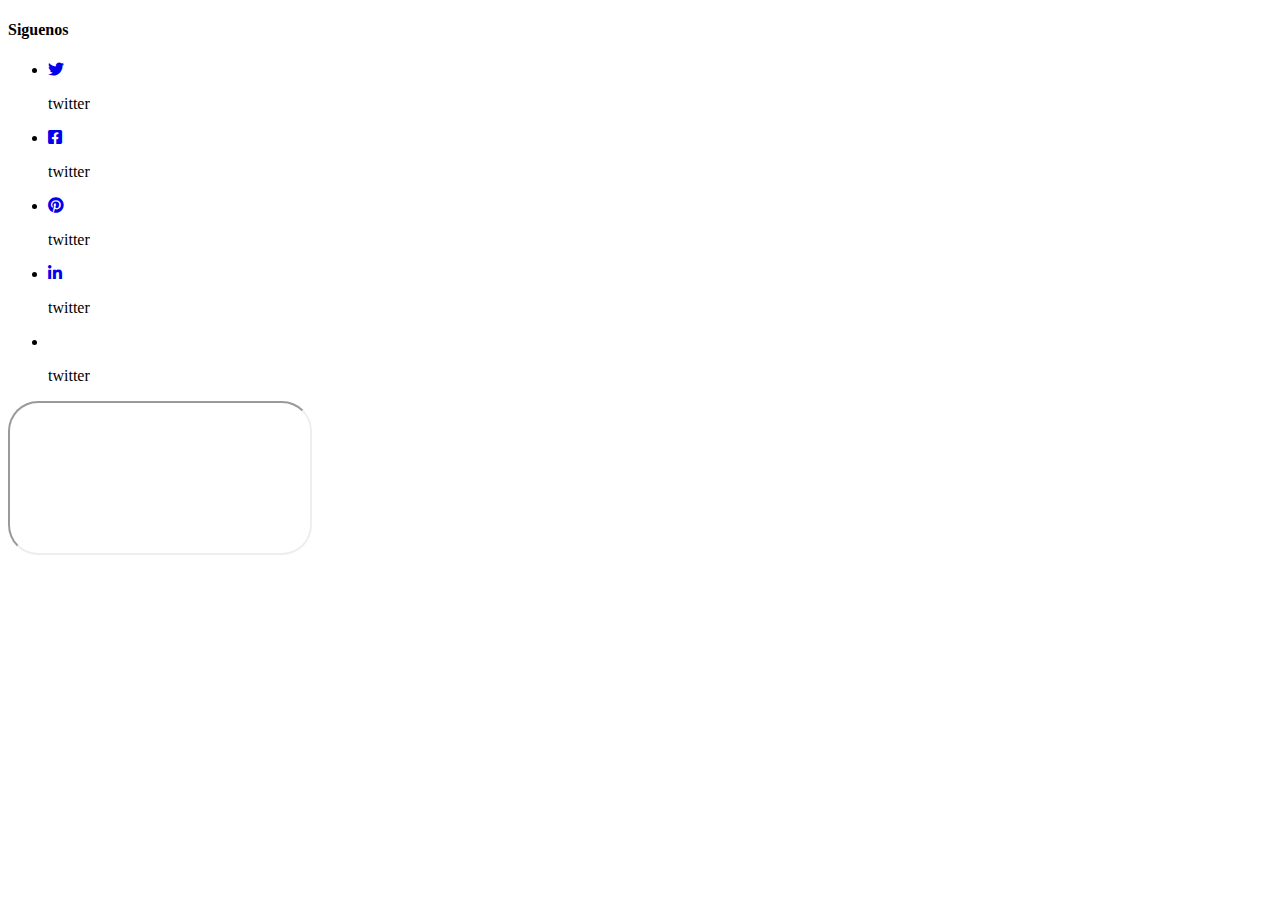
<file: contacto.html>
<!DOCTYPE html>
<html lang="en">
<head>
    <meta charset="UTF-8">
    <meta http-equiv="X-UA-Compatible" content="IE=edge">
    <meta name="viewport" content="width=device-width, initial-scale=1.0">
    <link rel="stylesheet" href="https://cdnjs.cloudflare.com/ajax/libs/font-awesome/5.11.2/css/all.min.css">
    <link rel="stylesheet" href="style.css">
    <link href="https://cdn.jsdelivr.net/npm/bootstrap@5.3.0-alpha2/dist/css/bootstrap.min.css" rel="stylesheet" integrity="sha384-aFq/bzH65dt+w6FI2ooMVUpc+21e0SRygnTpmBvdBgSdnuTN7QbdgL+OapgHtvPp" crossorigin="anonymous">
    <title>Document</title>
</head>
<body class="bg-secondary class-bodyyy">
    <main > 
<div class="container bg-dark d-flex mt-5 justify-content-evenly classs-conta" style="border-radius: 80px;">
    <div class="social-media ">
        <h4 class="text-white">Siguenos</h4>
        <ul class="social-iconsss list-unstyled">
            <li class="d-flex">
                <a href="#"><i class="fab fa-twitter"></i></a>
                <p class="text-white">twitter</p>
            </li >
            <li class="d-flex"> 
                <a href="#"><i class="fab fa-facebook-square"></i></a>
                <p class="text-white">twitter</p>
            </li>
            <li class="d-flex">
                <a href="#"><i class="fab fa-pinterest"></i></a>
                <p class="text-white">twitter</p>
            </li>
            <li class="d-flex">
                <a href="#"><i class="fab fa-linkedin-in"></i></a>
                <p class="text-white">twitter</p>
            </li>
            <li class="d-flex">
                <a href="#"><i class="fab fa-tripadvisor"></i></a>
                <p class="text-white">twitter</p>
            </li>
        </ul>
    </div>


<div class="mt-3 class-mapa">
    <iframe src="https://www.google.com/maps/embed?pb=!1m18!1m12!1m3!1d3561.7609986869707!2d-65.25202328554738!3d-26.783887394293213!2m3!1f0!2f0!3f0!3m2!1i1024!2i768!4f13.1!3m3!1m2!1s0x94225d729b53594d%3A0x189b68d0e6eb856c!2sPozo%20de%20Vargas!5e0!3m2!1ses!2sar!4v1680492899943!5m2!1ses!2sar" width="300" height="150" style="border-radius: 30px;" allowfullscreen="" loading="lazy" referrerpolicy="no-referrer-when-downgrade"></iframe>

</div>






</div>












    </main>








    <script src="https://cdn.jsdelivr.net/npm/bootstrap@5.3.0-alpha2/dist/js/bootstrap.bundle.min.js" integrity="sha384-qKXV1j0HvMUeCBQ+QVp7JcfGl760yU08IQ+GpUo5hlbpg51QRiuqHAJz8+BrxE/N" crossorigin="anonymous"></script>
  
</body>
</html>
</file>
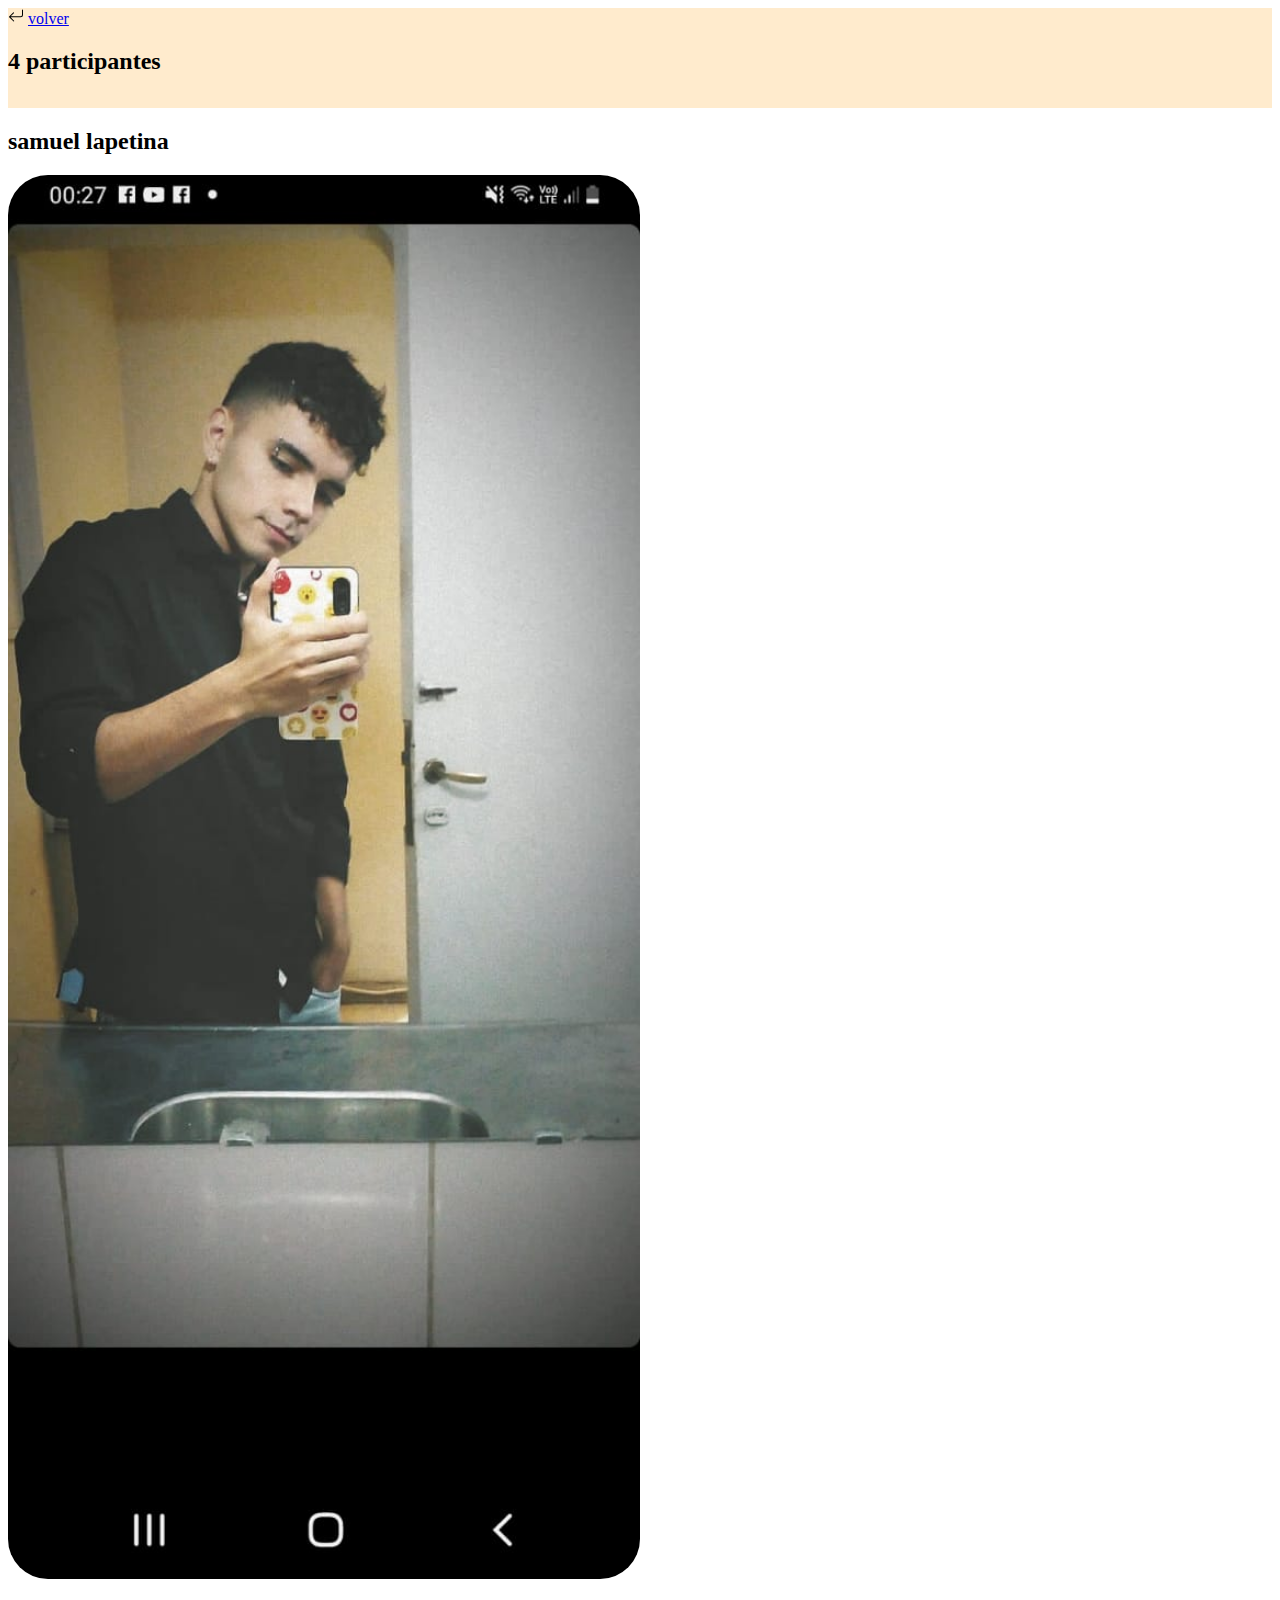
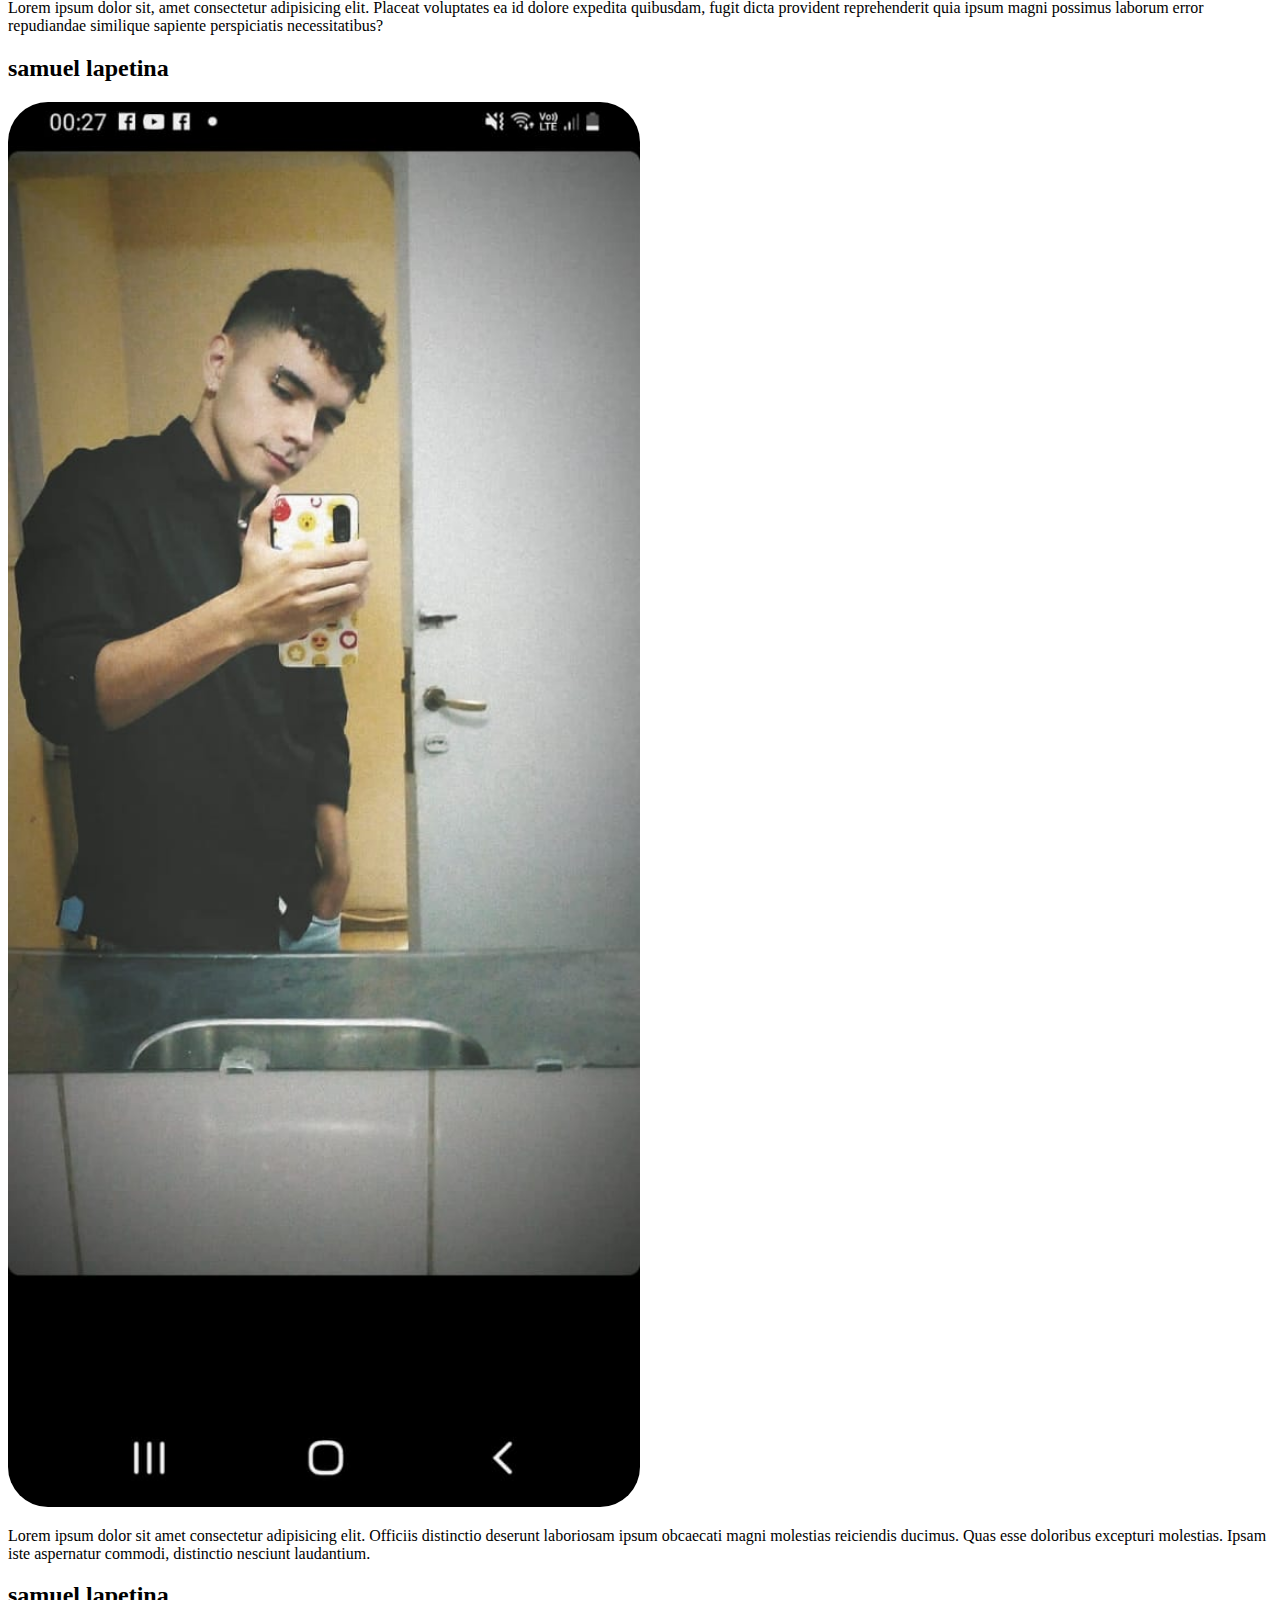
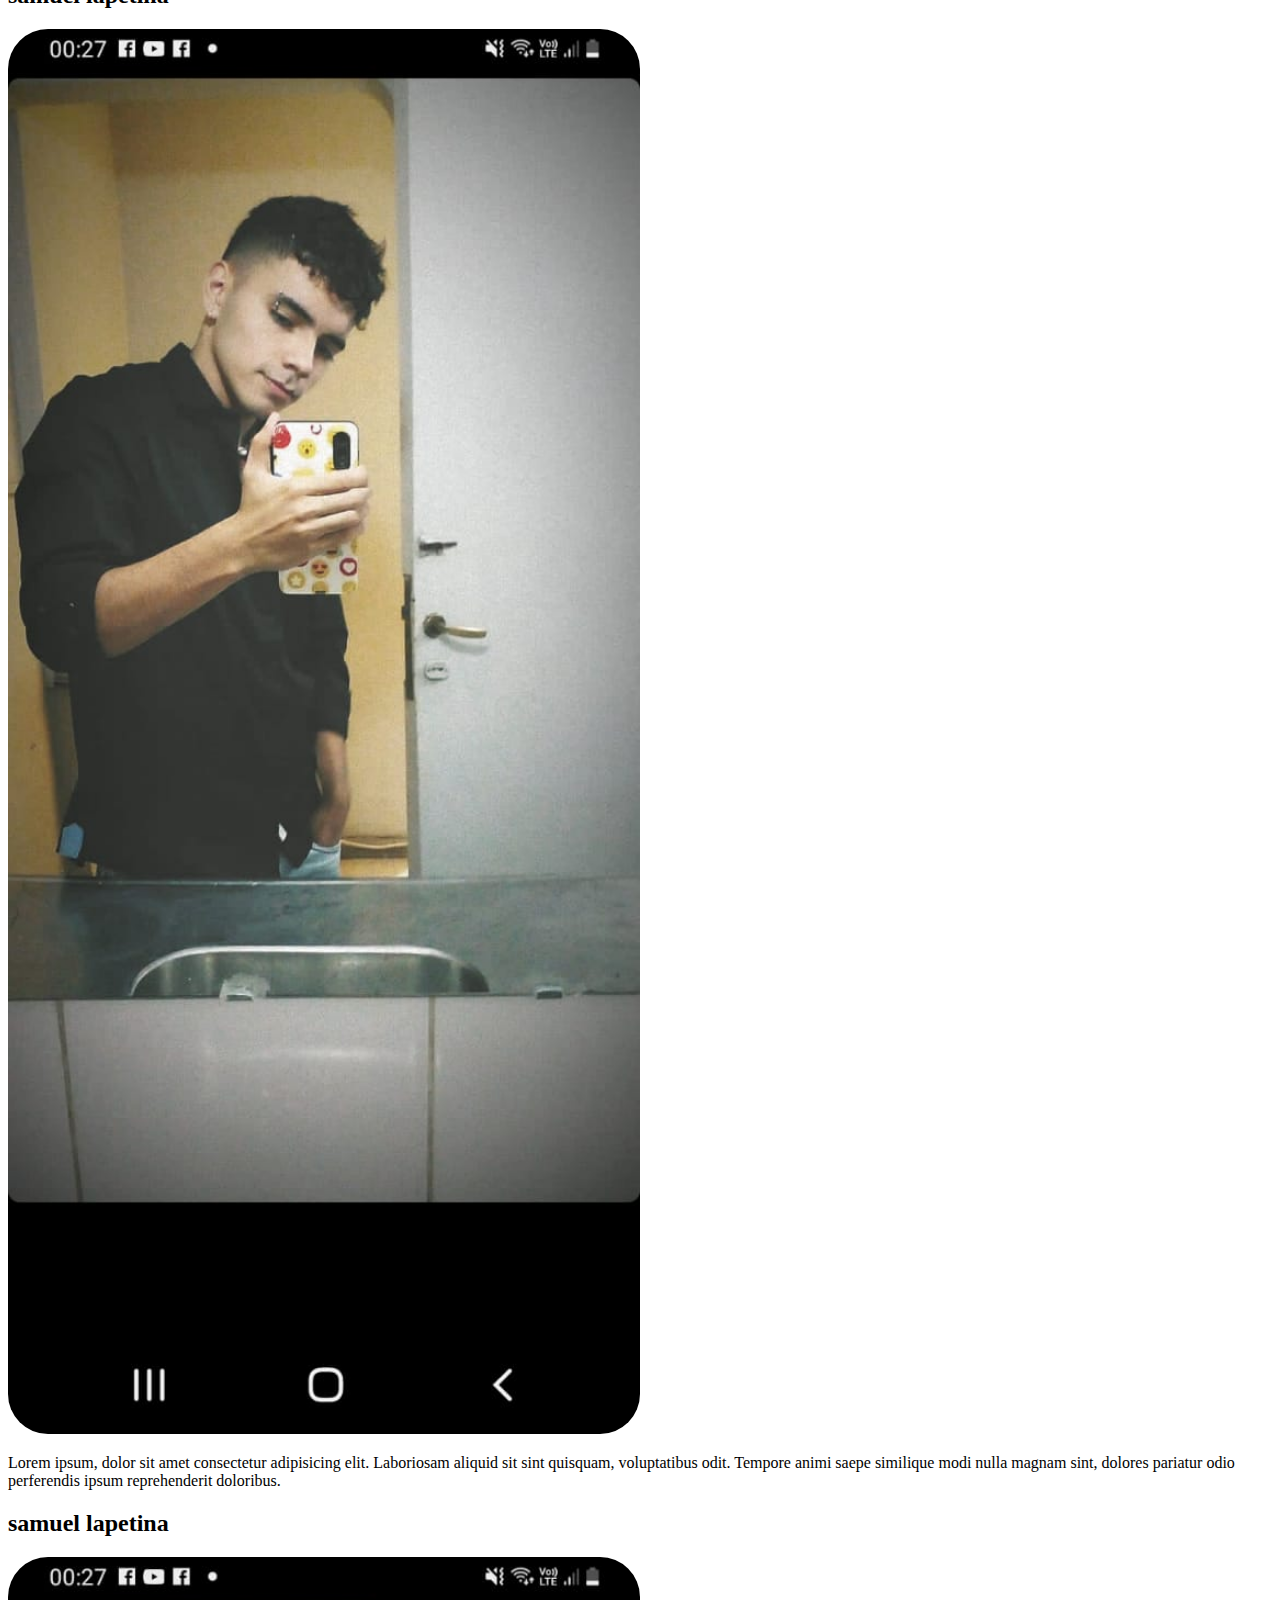
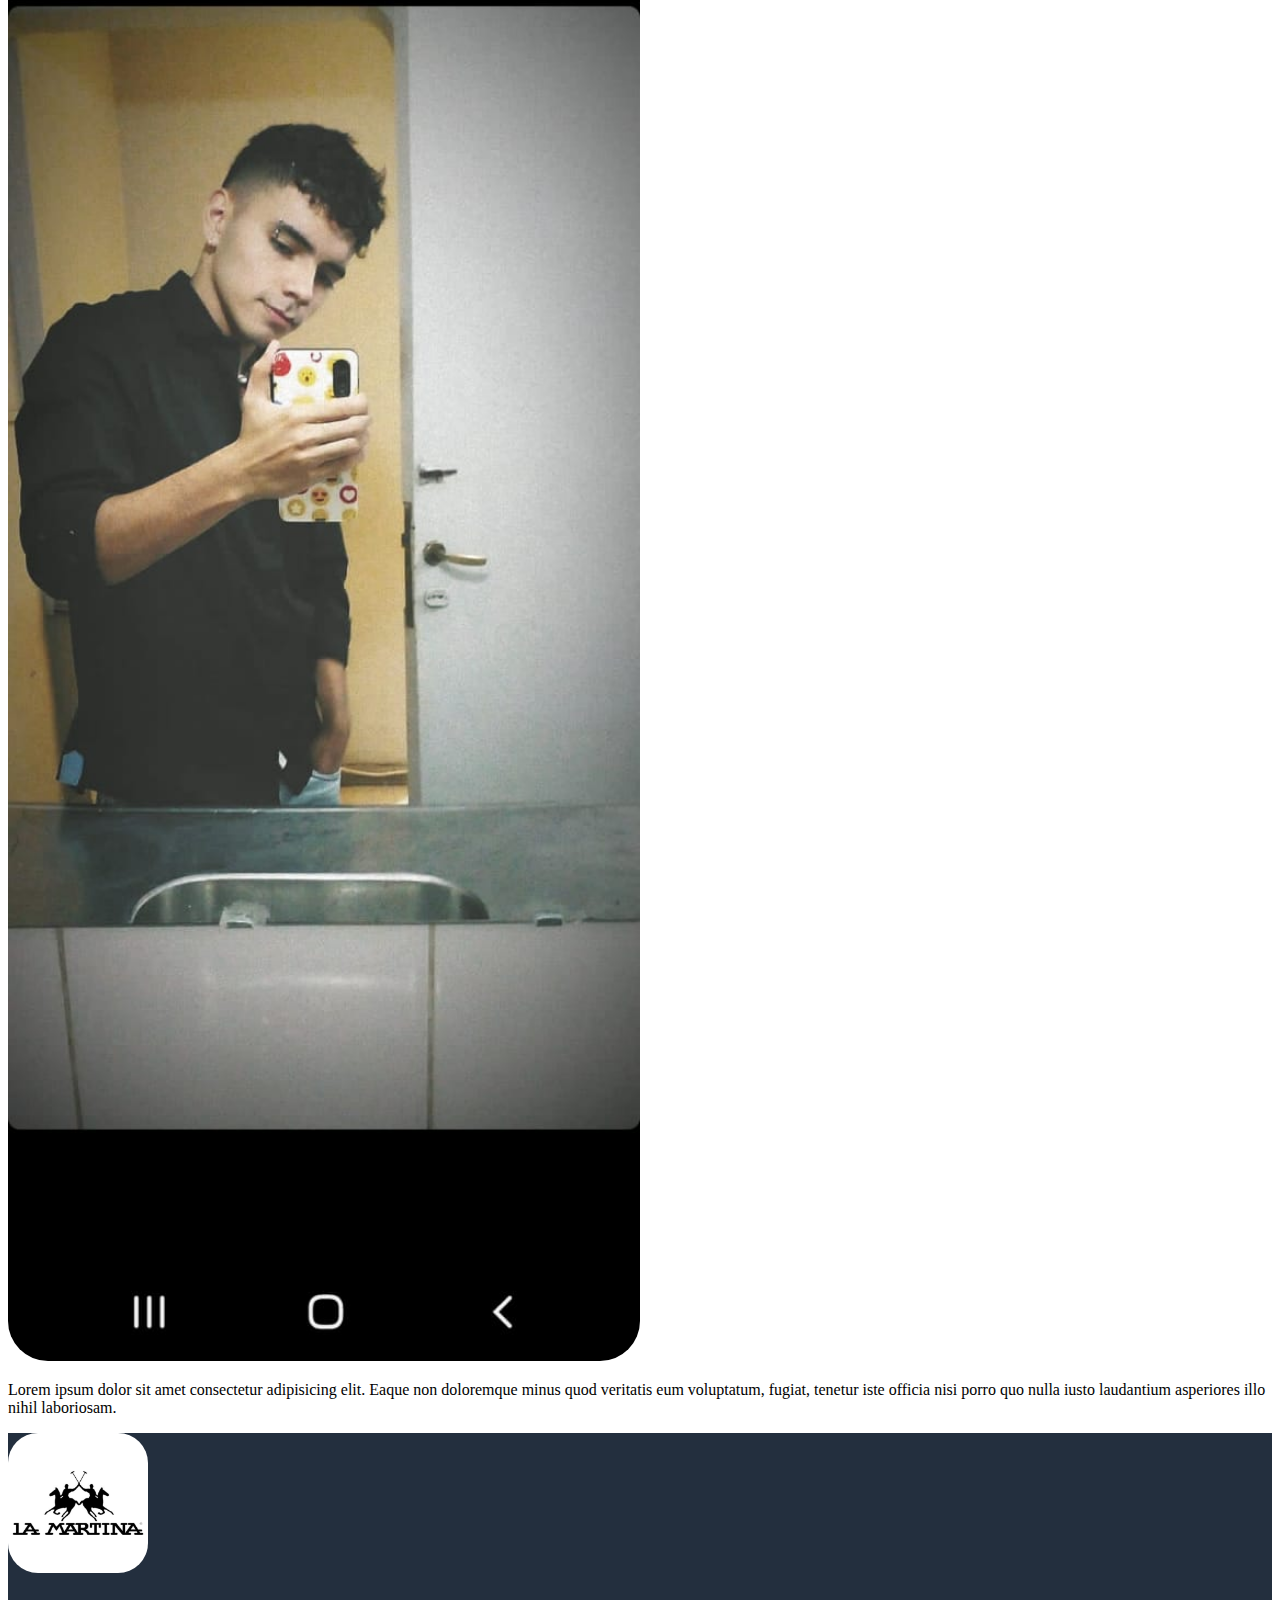
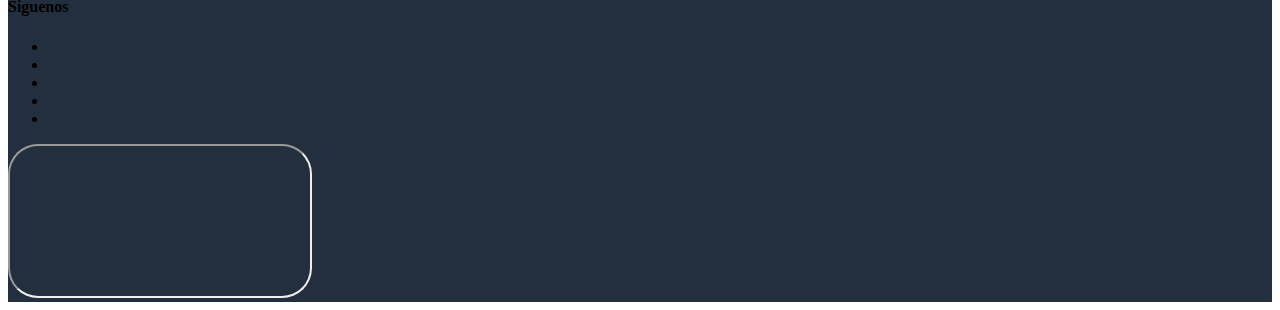
<file: nosotros.html>
<!DOCTYPE html>
<html lang="en">
<head>
    <meta charset="UTF-8">
    <meta http-equiv="X-UA-Compatible" content="IE=edge">
    <meta name="viewport" content="width=device-width, initial-scale=1.0">
    <link rel="stylesheet" href="style.css">
    <link href="https://cdn.jsdelivr.net/npm/bootstrap@5.3.0-alpha2/dist/css/bootstrap.min.css" rel="stylesheet" integrity="sha384-aFq/bzH65dt+w6FI2ooMVUpc+21e0SRygnTpmBvdBgSdnuTN7QbdgL+OapgHtvPp" crossorigin="anonymous">
    <title>Document</title>
</head>
<body>
   
    <nav class="nav-classs ">
        <div class="d-flex">

        <svg xmlns="http://www.w3.org/2000/svg" width="16" height="16" fill="currentColor" class="bi bi-arrow-return-left mx-2 mt-2" viewBox="0 0 16 16">
            <path fill-rule="evenodd" d="M14.5 1.5a.5.5 0 0 1 .5.5v4.8a2.5 2.5 0 0 1-2.5 2.5H2.707l3.347 3.346a.5.5 0 0 1-.708.708l-4.2-4.2a.5.5 0 0 1 0-.708l4-4a.5.5 0 1 1 .708.708L2.707 8.3H12.5A1.5 1.5 0 0 0 14 6.8V2a.5.5 0 0 1 .5-.5z"/>
          </svg>
          <a class="nav-link " href="/index.html">volver</a>
        </div>


<h2 class="text-center mt-5">4 participantes</h2>




</nav>
<main>
<div class="container mt-5 ">  
<div class="row">

<div class="col-sm-4 col-lg-3">
    <h2 class="me-5">samuel lapetina</h2>
<img src="/img/samuel.jfif" alt="" width="50%"  style="border-radius: 40px;">
<p>Lorem ipsum dolor sit, amet consectetur adipisicing elit. Placeat voluptates ea id dolore expedita quibusdam, fugit dicta provident reprehenderit quia ipsum magni possimus laborum error repudiandae similique sapiente perspiciatis necessitatibus?</p>
</div>

<div class="col-sm-4 col-lg-3">
    <h2 class="me-5">samuel lapetina</h2>
    <img src="/img/samuel.jfif" alt="" width="50%" style="border-radius: 40px;">
    <p>Lorem ipsum dolor sit amet consectetur adipisicing elit. Officiis distinctio deserunt laboriosam ipsum obcaecati magni molestias reiciendis ducimus. Quas esse doloribus excepturi molestias. Ipsam iste aspernatur commodi, distinctio nesciunt laudantium.

    </p>
    </div>
    
<div class="col-sm-4- col-lg-3">
    <h2 class="me-5">samuel lapetina</h2>
    <img src="/img/samuel.jfif" alt="" width="50%" style="border-radius: 40px;">
    <p>Lorem ipsum, dolor sit amet consectetur adipisicing elit. Laboriosam aliquid sit sint quisquam, voluptatibus odit. Tempore animi saepe similique modi nulla magnam sint, dolores pariatur odio perferendis ipsum reprehenderit doloribus.

    </p>
    </div>
    
<div class="col-sm-4 col-lg-3">
    <h2 class="me-5">samuel lapetina</h2>
    <img src="/img/samuel.jfif" alt="" width="50%" style="border-radius: 40px;">
    <p>Lorem ipsum dolor sit amet consectetur adipisicing elit. Eaque non doloremque minus quod veritatis eum voluptatum, fugiat, tenetur iste officia nisi porro quo nulla iusto laudantium asperiores illo nihil laboriosam.

    </p>
    </div>


















</div>














</div>









</main>


<footer class="footer-class d-flex justify-content-evenly">
    <div class="mt-3">
    <img src="/img/e56fb73e3abe5161f1f0ebb01ff4859b.jpg" alt="" height="140px " style="border-radius: 30px;">
    </div>
    <div>
        <div class="social-media">
            <h4 class="text-white">Siguenos</h4>
            <ul class="social-icons list-unstyled">
                <li class="">
                    <a href="#"><i class="fab fa-twitter"></i></a>
                </li>
                <li>
                    <a href="#"><i class="fab fa-facebook-square"></i></a>
                </li>
                <li>
                    <a href="#"><i class="fab fa-pinterest"></i></a>
                </li>
                <li>
                    <a href="#"><i class="fab fa-linkedin-in"></i></a>
                </li>
                <li>
                    <a href="#"><i class="fab fa-tripadvisor"></i></a>
                </li>
            </ul>
        </div>
    </div>
    <div class="mt-3">
        <iframe src="https://www.google.com/maps/embed?pb=!1m18!1m12!1m3!1d3561.7609986869707!2d-65.25202328554738!3d-26.783887394293213!2m3!1f0!2f0!3f0!3m2!1i1024!2i768!4f13.1!3m3!1m2!1s0x94225d729b53594d%3A0x189b68d0e6eb856c!2sPozo%20de%20Vargas!5e0!3m2!1ses!2sar!4v1680492899943!5m2!1ses!2sar" width="300" height="150" style="border-radius: 30px;" allowfullscreen="" loading="lazy" referrerpolicy="no-referrer-when-downgrade"></iframe>
    
    </div>
    
    
    
    
    </footer>







    <script src="https://cdn.jsdelivr.net/npm/bootstrap@5.3.0-alpha2/dist/js/bootstrap.bundle.min.js" integrity="sha384-qKXV1j0HvMUeCBQ+QVp7JcfGl760yU08IQ+GpUo5hlbpg51QRiuqHAJz8+BrxE/N" crossorigin="anonymous"></script>
</body>
</html>
</file>
<file: style.css>
.nav-navbar{
    background-color:  #232F3E;
}
.footer-class{
    background-color:  #232F3E;
}
.social-icons i{
    color: #f5f8f5f1;
}
.class-rodrigo{
    font-size: 30px;
}
.class-samuel{
  
        background-color:  #232F3E;  
}
.nav-classs {
    background-color: blanchedalmond;
    height: 100px;
    width: 100%;
}


@media (max-width: 700px) {
    


    .container{
       display: block;
        flex-direction: column;
    }
    .card-body{
        justify-content: center;
        text-align: center;
    }
    .footer-class{
        display: block;
        flex-direction: column;
        justify-content: center;
        text-align: center;
    }
    .class-text ul{
        text-align: center;
        justify-content: center;
        margin-left: 40px;

    }
    .class-buscar h3{
        font-size: 20px;
margin-left: 100px;
    }
    .card {
        margin-bottom: 5px;
        
    }
    .card-body {
        border: 2px solid #232F3E;
        margin-left: 70px;
        width: 70%;
        justify-content: center; 
     
}
.card img{
    margin-left: 70px;
    width: 70%;
    justify-content: center;
}
.class-rodrigo{
    font-size: 15px;
}
.btn{
    font-size: 10px;
}
.class-buscarla input{
  margin-left: 40px;
    height: 20px;
    width: 15%;
    
}
.class-tendencias h5{
    font-size: 15px;
    margin-left: 50px;
    margin-right: 40px;
}
.class-map iframe{
    width: 40%;
}
.classs-conta {
    flex-direction: column;
}
.social-media h4{
    text-align: center;
    margin-top: 10%;

}
.social-icons li{
    justify-content: center;

}

}
@media (max-width: 400px){
    .class-mapa iframe{
border-radius: px;
height: 80px;
width: 80%;
margin-bottom: 5px;
    }
    .class-bodyyy{
        margin-left: 60px;
        margin-right: 30px;
        width: 50%;
        text-align: center;
        justify-content: center;
    }
    .social-iconsss  li{
        font-size: 10px;
        text-align: center;
        justify-content: center;
        color: aliceblue;
    }
    
    .social-media h4{
        font-size: 12px;
    }
    .card-body {
       
       
        width: 35%;
        

}
.card {
    display: none;
    
}
.card img{
    
    width: 35%;
    justify-content: center;}

.card-body h5{
    font-size: 20px;
    display: flex;
    text-align: center;
    justify-content: center;
    margin-left: 35px;
}



.class-buscar h3
{
 margin-left: 80px;
    width: 50%;
    font-size: 15px;
    text-align: center;
}
.class-text ul{
    text-align: center;
    margin-right: 35px;
}
.card-body a{
    font-size: 10px;
}
.class-no img{
    justify-content: center;
   margin-right: 50px;
  
}
.social-icons li{
    margin-right: 30px;
    font-size: 20px;
}

}
</file>
